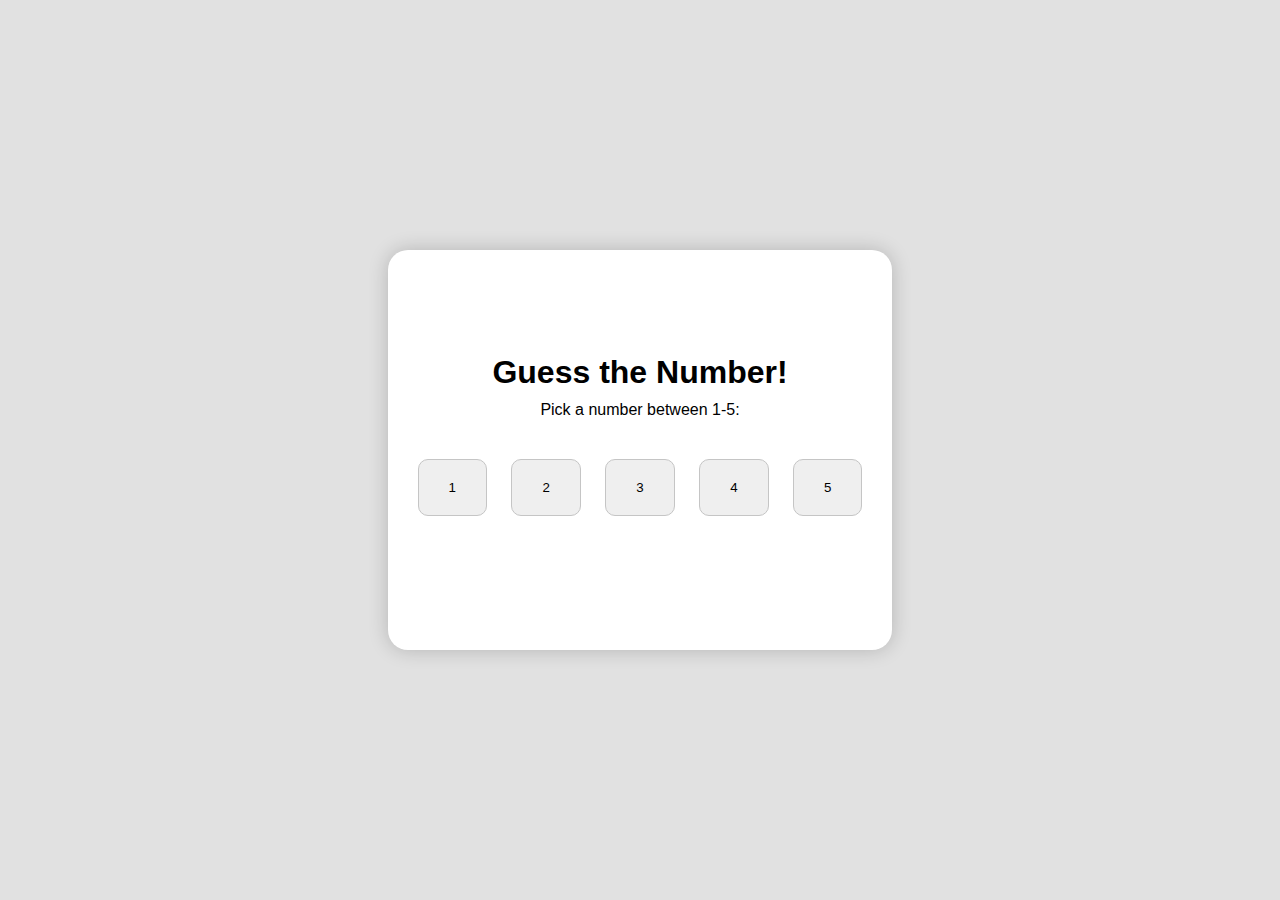
<file: assets/Games/G1/index.html>
<!DOCTYPE html>
<html lang="en">
<head>
    <meta charset="UTF-8">
    <meta name="viewport" content="width=device-width, initial-scale=1.0">
    <title>Battle Of Numbers</title>

    <link rel="stylesheet" href="files/style.css">
</head>
<body>
    
    <div class="container">
        <h1>Guess the Number!</h1>
        <p>Pick a number between 1-5:</p>


        <div>
            <button onclick="play(1)">1</button>
            <button onclick="play(2)">2</button>
            <button onclick="play(3)">3</button>
            <button onclick="play(4)">4</button>
            <button onclick="play(5)">5</button>
        </div>


        <div class="result" id="result"></div>
        <div id="score"></div>
    </div>

    <script src="files/app.js"></script>
</body>
</html>
</file>
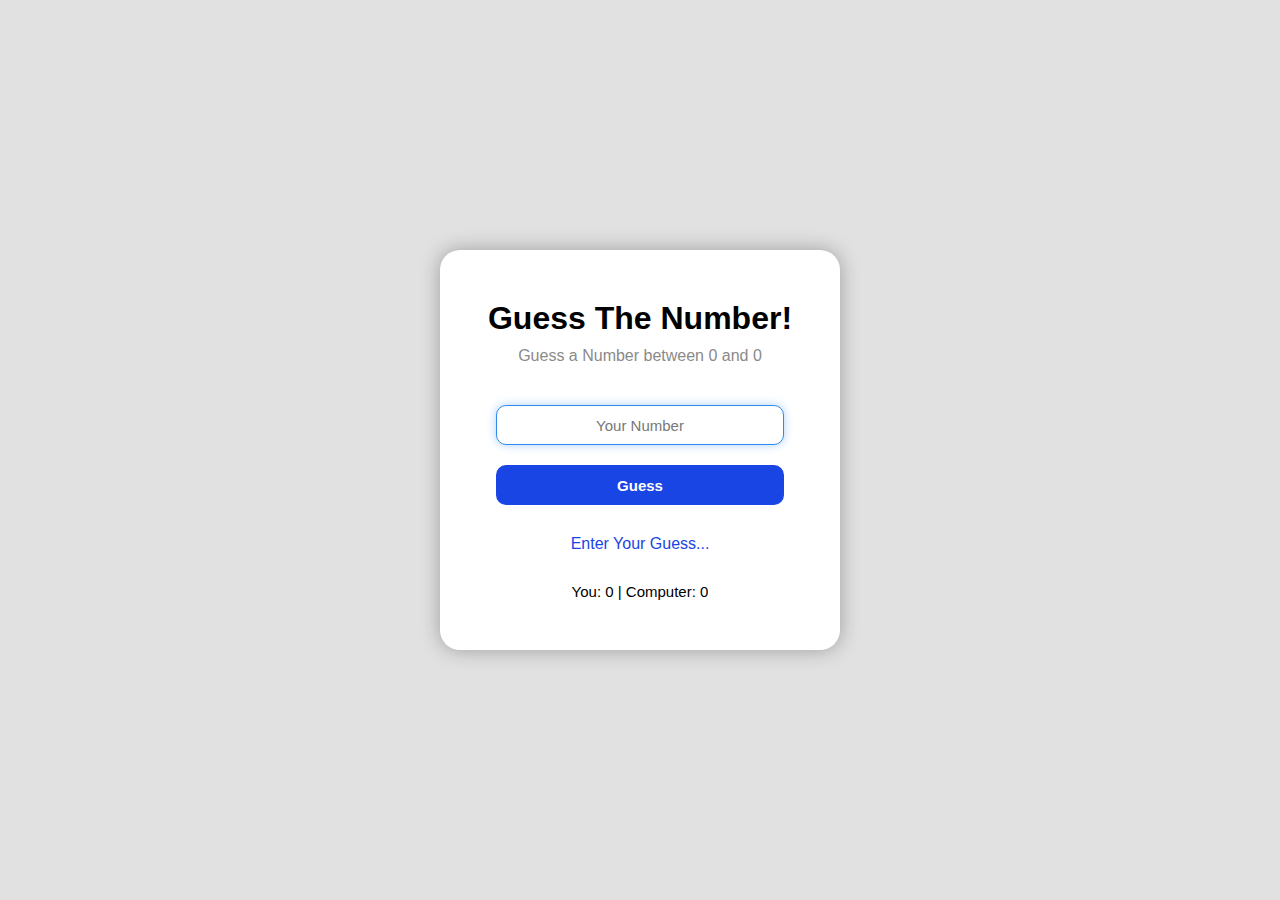
<file: assets/Games/G2/index.html>
<!DOCTYPE html>
<html lang="en">
<head>
    <meta charset="UTF-8">
    <meta name="viewport" content="width=device-width, initial-scale=1.0">
    <title>Battle Of Numbers</title>

    <link rel="stylesheet" href="files/style.css">
</head>
<body>
    

    <div class="container">
        <h1>Guess The Number!</h1>

        <p id="guess-range"></p>


        <input type="number" class="user-guess" id="user-guess" placeholder="Your Number">


        <button class="guess-btn" id="guess-btn">Guess</button>


        <button class="reset-btn hidden" id="reset-btn">Play Again</button>

        <p class="display-msg" id="display-msg"></p>


        <p id="score" class="score"></p>
    </div>

    <script src="files/app.js"></script>
</body>
</html>
</file>
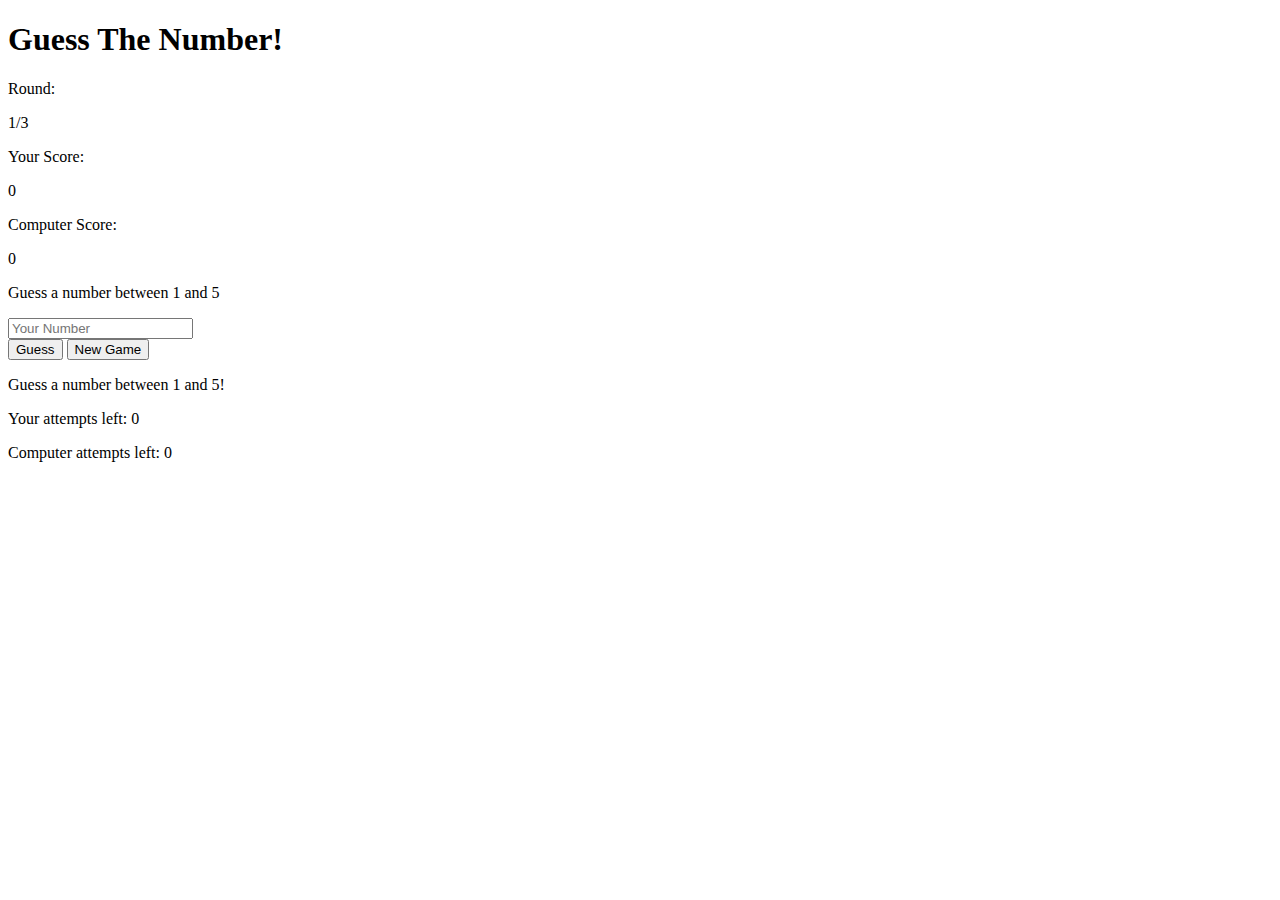
<file: assets/Games/G3/index.html>
<!DOCTYPE html>
<html lang="en">
<head>
    <meta charset="UTF-8">
    <meta name="viewport" content="width=device-width, initial-scale=1.0">
    <title>Battle Of Numbers</title>

    <link rel="stylesheet" href="files/style.css">

<link href="https://fonts.cdnfonts.com/css/pf-tempesta-five" rel="stylesheet">
<link href="https://fonts.cdnfonts.com/css/rogan" rel="stylesheet">

</head>
<body>
    
    <div class="container">

        <h1 class="heading">Guess The Number!</h1>

        <div class="score-board">
            <div class="left-side">
                <p class="score-board-heading">Round:</p>
                <p class="score-board-number" id="round">1/3</p>
            </div>
            <div class="center-side">
                <p class="score-board-heading">Your Score:</p>
                <p class="score-board-number" id="user-score">0</p>
            </div>
            <div class="right-side">
                <p class="score-board-heading">Computer Score:</p>
                <p class="score-board-number" id="comp-score">0</p>
            </div>
        </div>


        <!-- -------------------------------------------------------------- -->
        <!-- -------------------------------------------------------------- -->
        <!-- -------------------------------------------------------------- -->


        <div class="game-cont">

            <p class="range-msg" id="range-msg">Guess a number between 1 and 5</p>

            <input class="user-input"id="user-input" type="number" placeholder="Your Number">

            <div class="btn-cont">
                <button id="guess-btn">Guess</button>
                <button id="new-game-btn">New Game</button>
            </div>


            <div class="msg-box">
                <p id="msg">Guess a number between 1 and 5!</p>
            </div>

            
            <div class="attempt-box">
                <p>Your attempts left: <span id="user-attempt">0</span></p>
                <p>Computer attempts left: <span id="comp-attempt">0</span></p>
            </div>
        </div>



    </div>

    <script src="files/app.js"></script>
</body>
</html>
</file>
<file: assets/Games/G1/files/style.css>
*{
    padding: 0;
    margin: 0;
    box-sizing: border-box;
}

body{
    background-color: rgb(225, 225, 225);
    width: 100%;
    height: 100vh;

    font-family: 'Segoe UI', Tahoma, Geneva, Verdana, sans-serif;
    display: flex;  
    justify-content: center;
    align-items: center;
    /* flex-direction: column; */
}



.container{
    background-color: #fff;
    box-shadow: 0 0 20px rgba(0, 0, 0, 0.2);
    padding: 20px;
    height: 400px;
    /* width: 400px; */
    border-radius: 20px;

    display: flex;  
    justify-content: center;
    align-items: center;
    flex-direction: column;
    gap: 10px;

    text-align: center;
}


button{
    padding: 20px 30px;
    margin: 10px;
    margin-top: 30px;
    outline: none;
    border: 1px solid rgb(197, 197, 197);
    cursor: pointer;

    border-radius: 10px;
}



.win{
    color: green;
}
.lost{
    color: rgb(233, 41, 41);
}
</file>
<file: assets/Games/G2/files/style.css>
*{
    padding: 0;
    margin: 0;
    box-sizing: border-box;
}

body{
    background-color: rgb(225, 225, 225);
    width: 100%;
    height: 100vh;
    display: flex;  
    justify-content: center;
    align-items: center;
}

.container{
    background-color: rgb(255, 255, 255);
    box-shadow: 0 0 20px rgba(0, 0, 0, 0.3);
    width: 400px;
    min-height: 400px;
    border-radius: 20px;
    padding: 20px;

    display: flex;
    justify-content: center;
    align-items: center;
    flex-direction: column;
    gap: 10px;

    font-family: 'Segoe UI', Tahoma, Geneva, Verdana, sans-serif;
}


p{
    color: rgb(138, 138, 138);
    text-align: center;
    /* white-space: nowrap; */
}


input[type="number"]::-webkit-outer-spin-button,
input[type="number"]::-webkit-inner-spin-button {
    -webkit-appearance: none;
    margin: 0;
}

.user-guess{
    outline: none;
    width: 80%; 
    height: 40px;
    border-radius: 10px;
    border: 1px solid rgb(120, 120, 120);

    margin-top: 30px;
    text-align: center;
    font-size: 18px;
}
.user-guess::placeholder{
    font-size: 15px;
    color: rgb(120, 120, 120);
}
.user-guess:focus{
    box-shadow: 0 0 10px rgb(47, 139, 237, 0.4);
    border: 1px solid rgba(47, 139, 237);

}

button{
    outline: none;
    border: none;
    width: 80%; 
    height: 40px;
    border-radius: 10px;
    margin-top: 10px;

    
    color: white;
    font-size: 15px;
    font-weight: 700;
    cursor: pointer;
}
.guess-btn{
    background-color: rgb(25, 69, 228);
}
.reset-btn{
    background-color: rgb(228, 25, 93);
    /* display: none; */
}

.hidden{
    display: none;
}





.display-msg{
    margin-top: 20px;
    color: rgb(25, 69, 228);
    font-size: 16px;
}


.green {
    color: rgb(1, 165, 12); 
}

.red {
    color: rgb(253, 45, 45);
}




.score{
    margin-top: 20px;
    font-size: 15px;
    color: black;
}
</file>
<file: assets/Games/G3/files/style.css>

</file>
